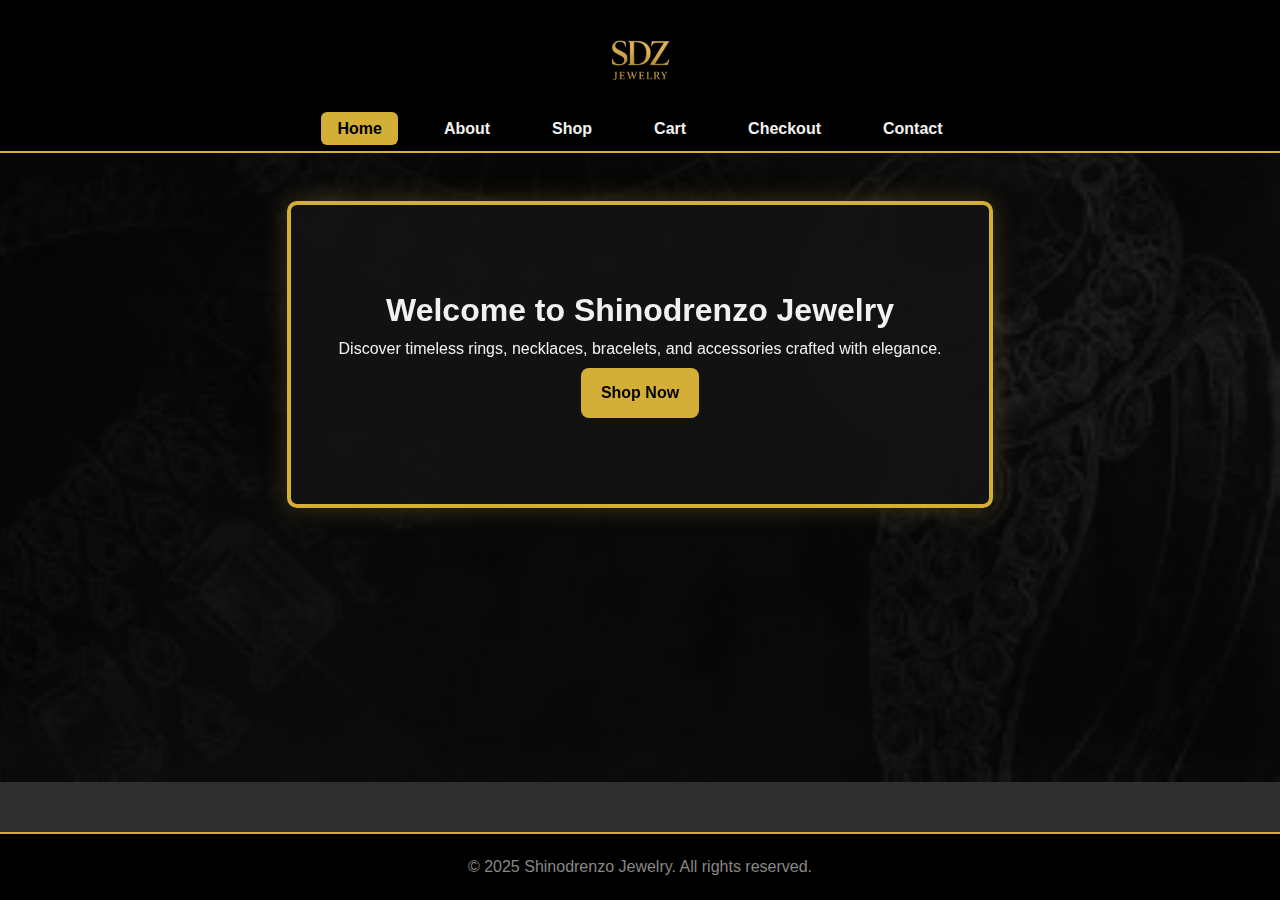
<file: index.html>
<!DOCTYPE html>
<html>
<head>
    <title>Shinodrenzo Jewelry - Home</title>
  <link rel="stylesheet" href="shin.css">
    <link rel="icon" href="logo.png"/>
</head>
<body class="page1">
  <header>
    <img src="logo.png" alt="Shinodrenzo Logo" class="logo">
    <nav>
      <ul>
        <li><a href="index.html" class="active">Home</a></li>
        <li><a href="page2.html">About</a></li>
        <li><a href="page3.html">Shop</a></li>
        <li><a href="page4.html">Cart</a></li>
        <li><a href="page5.html">Checkout</a></li>
        <li><a href="page6.html">Contact</a></li>
      </ul>
    </nav>
  </header>

  <section class="content">
    <h1>Welcome to Shinodrenzo Jewelry</h1>
    <p>Discover timeless rings, necklaces, bracelets, and accessories crafted with elegance.</p>
    <a href="page3.html" class="btn btn-buy">Shop Now</a>
  </section>

  <footer>
    <p>&copy; 2025 Shinodrenzo Jewelry. All rights reserved.</p>
  </footer>
</body>
</html>
</file>
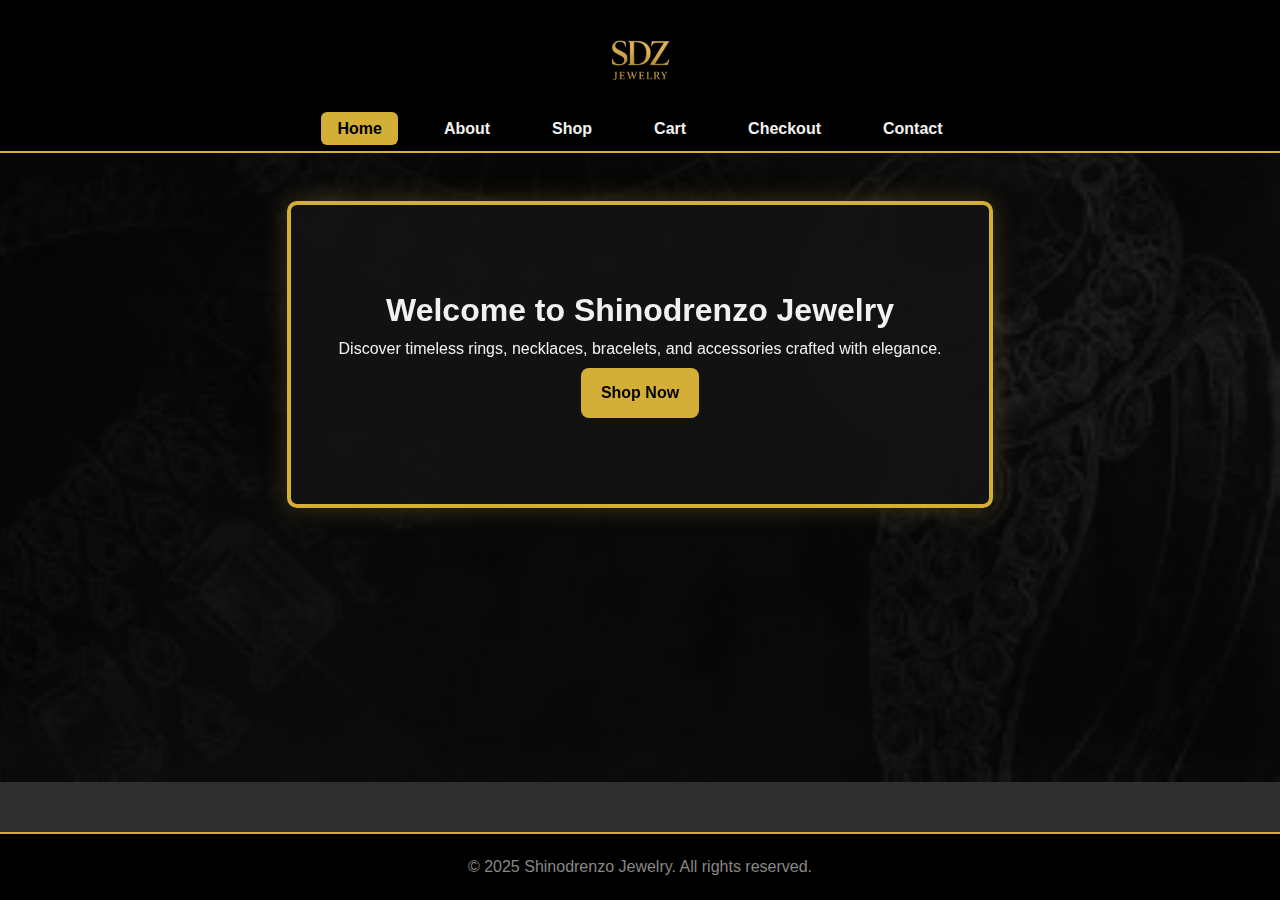
<file: page1.html>
<!DOCTYPE html>
<html>
<head>
    <title>Shinodrenzo Jewelry - Home</title>
  <link rel="stylesheet" href="shin.css">
</head>
<body>
  <header>
    <img src="logo.png" alt="Shinodrenzo Logo" class="logo">
    <nav>
      <ul>
        <li><a href="page1.html" class="active">Home</a></li>
        <li><a href="page2.html">About</a></li>
        <li><a href="page3.html">Shop</a></li>
        <li><a href="page4.html">Cart</a></li>
        <li><a href="page5.html">Checkout</a></li>
        <li><a href="page6.html">Contact</a></li>
      </ul>
    </nav>
  </header>

  <section class="content">
    <h1>Welcome to Shinodrenzo Jewelry</h1>
    <p>Discover timeless rings, necklaces, bracelets, and accessories crafted with elegance.</p>
    <a href="page3.html" class="btn btn-buy">Shop Now</a>
  </section>

  <footer>
    <p>&copy; 2025 Shinodrenzo Jewelry. All rights reserved.</p>
  </footer>
</body>
</html>
</file>
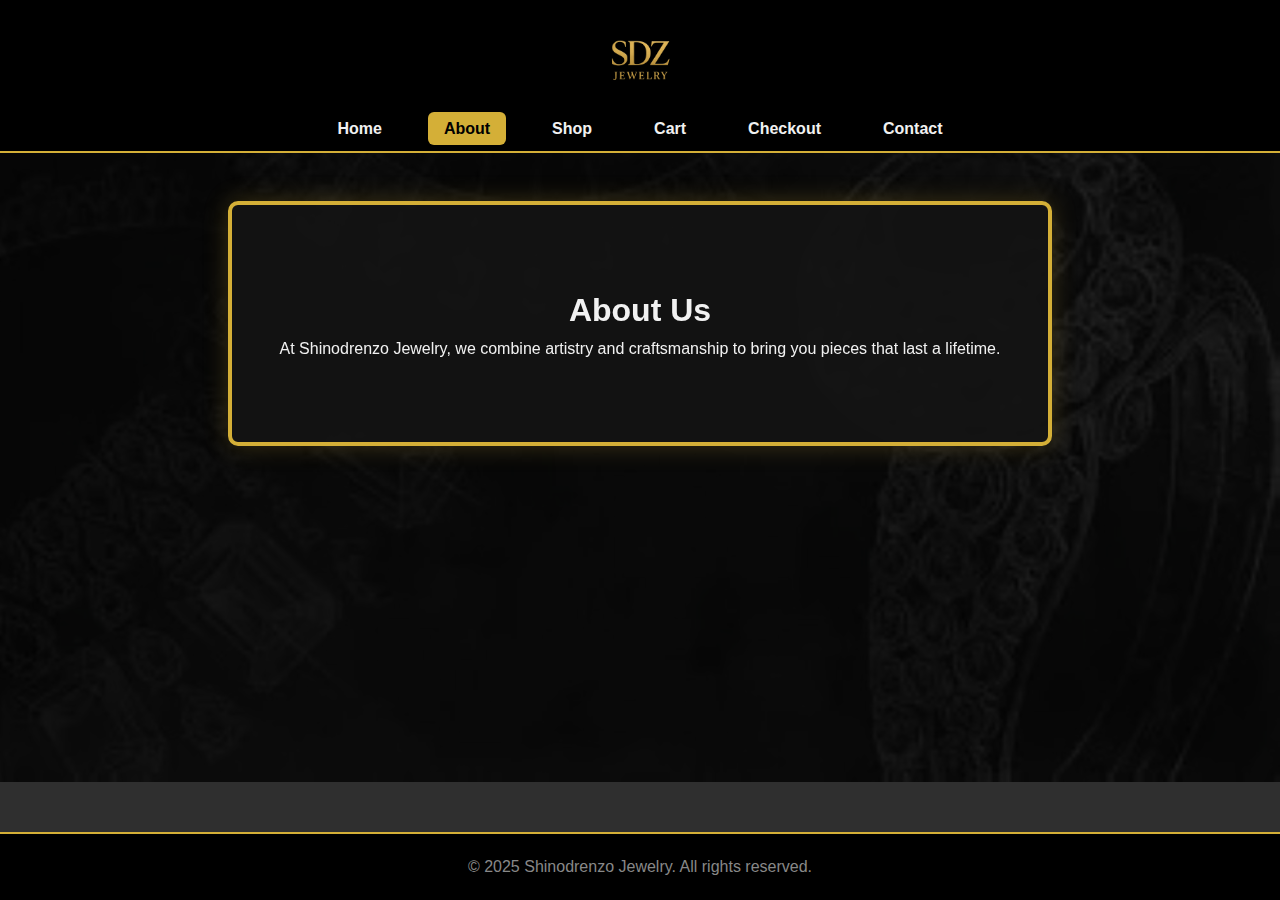
<file: page2.html>
<!DOCTYPE html>
<html>
<head>
    <title>About - Shinodrenzo Jewelry</title>
  <link rel="stylesheet" href="shin.css">
    <link rel="icon" href="logo.jpg"/>
</head>
<body>
  <header>
    <img src="logo.png" alt="Shinodrenzo Logo" class="logo">
    <nav>
      <ul>
        <li><a href="index.html">Home</a></li>
        <li><a href="page2.html" class="active">About</a></li>
        <li><a href="page3.html">Shop</a></li>
        <li><a href="page4.html">Cart</a></li>
        <li><a href="page5.html">Checkout</a></li>
        <li><a href="page6.html">Contact</a></li>
      </ul>
    </nav>
  </header>

  <section class="about-section">
    <h1>About Us</h1>
    <p>At Shinodrenzo Jewelry, we combine artistry and craftsmanship to bring you pieces that last a lifetime.</p>
  </section>

  <footer>
    <p>&copy; 2025 Shinodrenzo Jewelry. All rights reserved.</p>
  </footer>
</body>
</html>
</file>
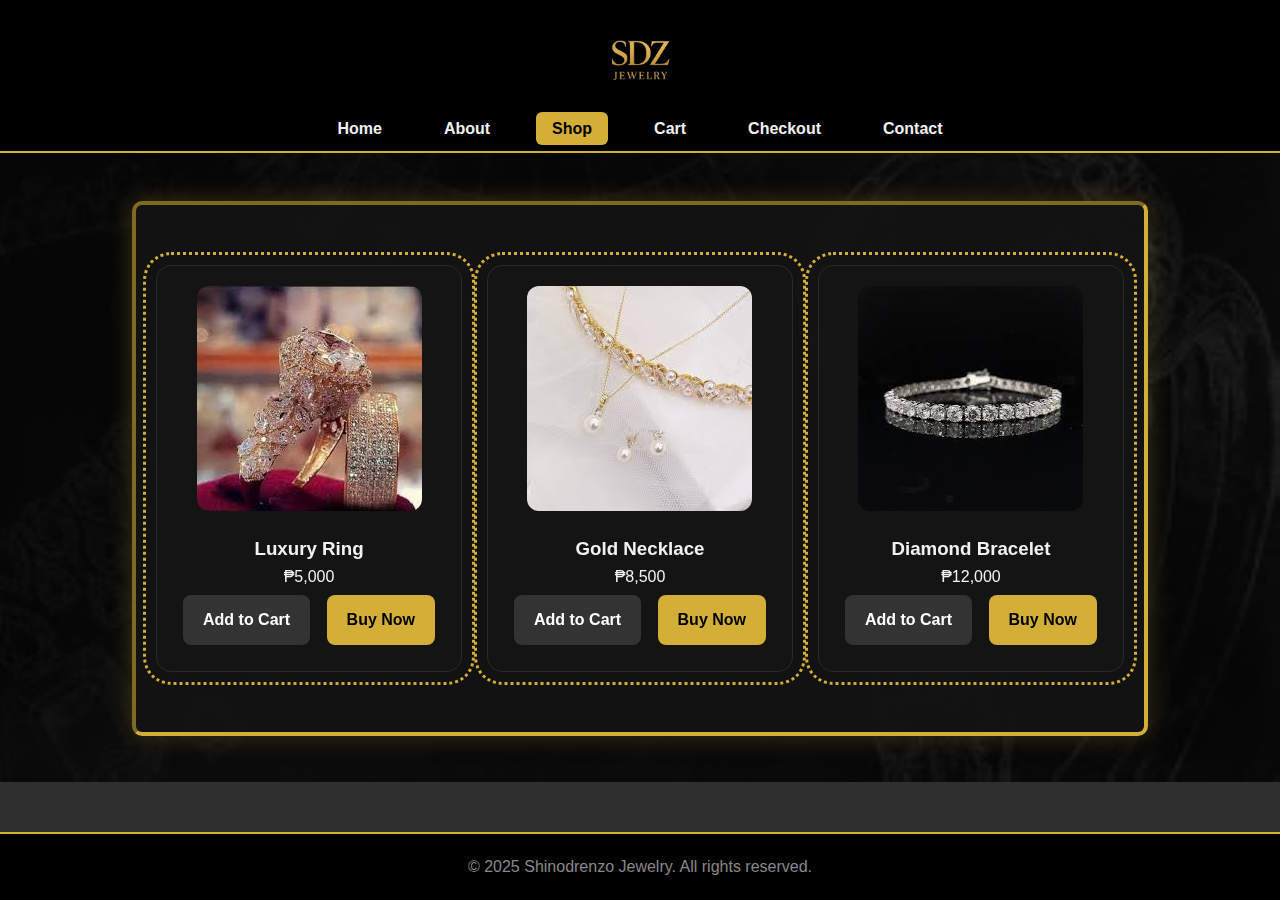
<file: page3.html>
<!DOCTYPE html>
<html>
<head>
  <title>Shop - Shinodrenzo Jewelry</title>
  <link rel="stylesheet" href="shin.css">
  <link rel="icon" href="logo.png"/>
</head>
<body class="page3">
  <header>
    <img src="logo.png" alt="Shinodrenzo Logo" class="logo">
    <nav>
      <ul>
        <li><a href="index.html">Home</a></li>
        <li><a href="page2.html">About</a></li>
        <li><a href="page3.html" class="active">Shop</a></li>
        <li><a href="page4.html">Cart</a></li>
        <li><a href="page5.html">Checkout</a></li>
        <li><a href="page6.html">Contact</a></li>
      </ul>
    </nav>
  </header>

  <section class="products">
    <div class="product-card">
      <img src="ring.jpg" alt="Luxury Ring">
      <h3>Luxury Ring</h3>
      <p>₱5,000</p>
      <a href="page4.html" class="btn btn-cart">Add to Cart</a>
      <a href="page5.html" class="btn btn-buy">Buy Now</a>
    </div>

    <div class="product-card">
      <img src="necklace.jpg" alt="Gold Necklace">
      <h3>Gold Necklace</h3>
      <p>₱8,500</p>
      <a href="page4.html" class="btn btn-cart">Add to Cart</a>
      <a href="page5.html" class="btn btn-buy">Buy Now</a>
    </div>

    <div class="product-card">
      <img src="bracelet.jpg" alt="Diamond Bracelet">
      <h3>Diamond Bracelet</h3>
      <p>₱12,000</p>
      <a href="page4.html" class="btn btn-cart">Add to Cart</a>
      <a href="page5.html" class="btn btn-buy">Buy Now</a>
    </div>

    
  </section>

  <footer>
    <p>&copy; 2025 Shinodrenzo Jewelry. All rights reserved.</p>
  </footer>
</body>
</html>
</file>
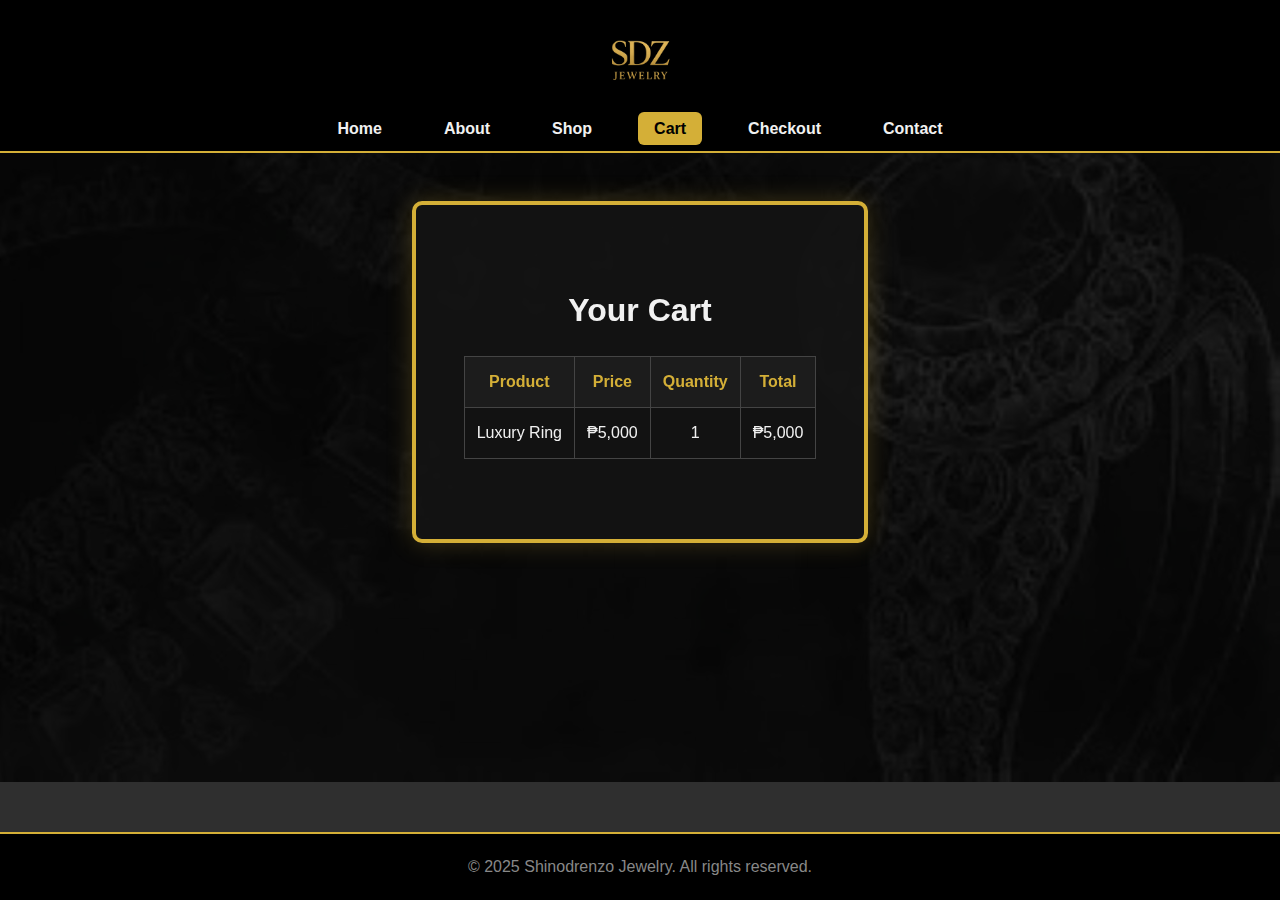
<file: page4.html>
<!DOCTYPE html>
<html>
<head>
    <title>Cart - Shinodrenzo Jewelry</title>
  <link rel="stylesheet" href="shin.css">
</head>
<body>
  <header>
    <img src="logo.png" alt="Shinodrenzo Logo" class="logo">
    <nav>
      <ul>
        <li><a href="page1.html">Home</a></li>
        <li><a href="page2.html">About</a></li>
        <li><a href="page3.html">Shop</a></li>
        <li><a href="page4.html" class="active">Cart</a></li>
        <li><a href="page5.html">Checkout</a></li>
        <li><a href="page6.html">Contact</a></li>
      </ul>
    </nav>
  </header>

  <section class="cart">
    <h1>Your Cart</h1>
    <table>
      <tr>
        <th>Product</th>
        <th>Price</th>
        <th>Quantity</th>
        <th>Total</th>
      </tr>
      <tr>
        <td>Luxury Ring</td>
        <td>₱5,000</td>
        <td>1</td>
        <td>₱5,000</td>
      </tr>
    </table>
  </section>

  <footer>
    <p>&copy; 2025 Shinodrenzo Jewelry. All rights reserved.</p>
  </footer>
</body>
</html>
</file>
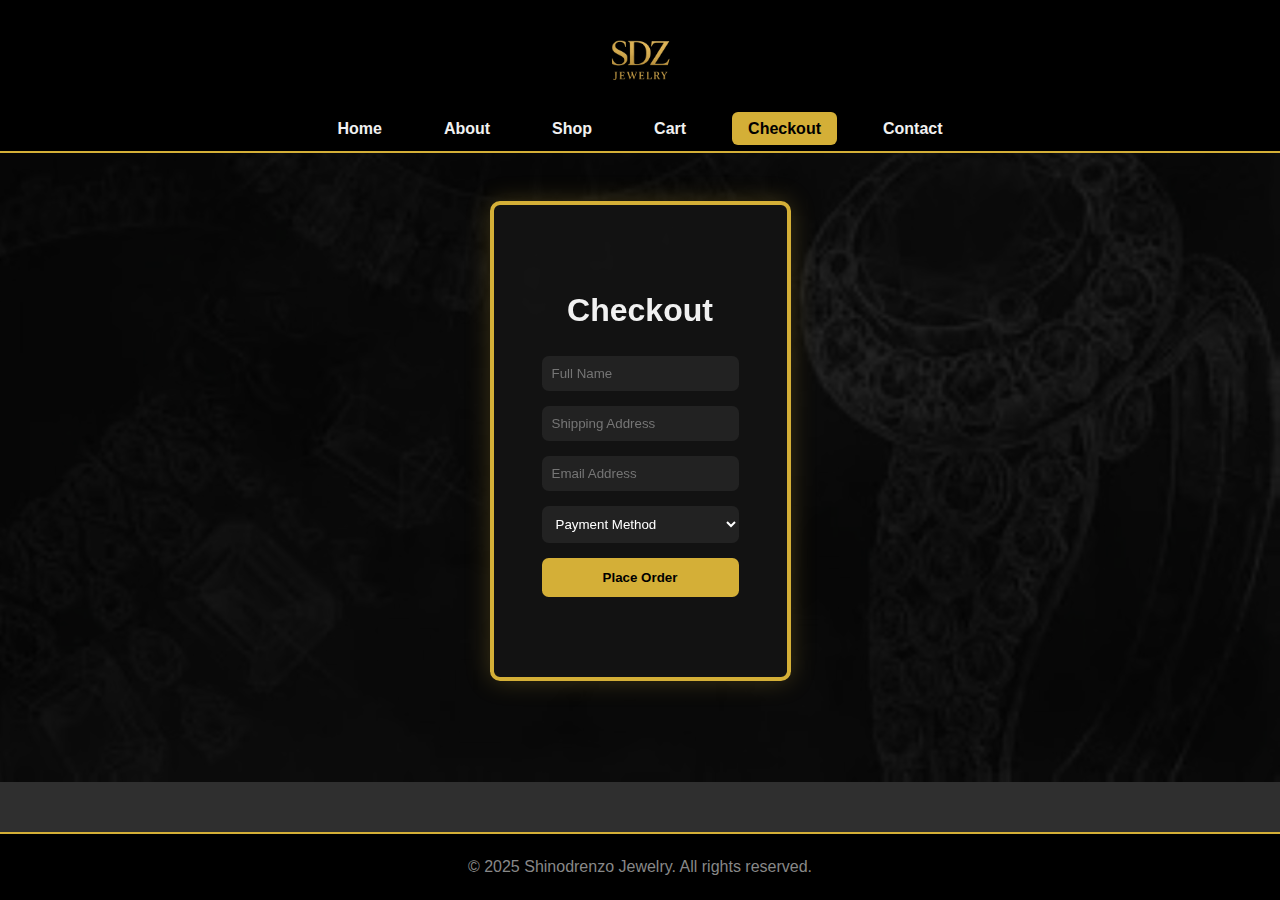
<file: page5.html>
<!DOCTYPE html>
<html>
<head>
  <title>Checkout - Shinodrenzo Jewelry</title>
  <link rel="stylesheet" href="shin.css">
</head>
<body>
  <header>
    <img src="logo.png" alt="Shinodrenzo Logo" class="logo">
    <nav>
      <ul>
        <li><a href="page1.html">Home</a></li>
        <li><a href="page2.html">About</a></li>
        <li><a href="page3.html">Shop</a></li>
        <li><a href="page4.html">Cart</a></li>
        <li><a href="page5.html" class="active">Checkout</a></li>
        <li><a href="page6.html">Contact</a></li>
      </ul>
    </nav>
  </header>

  <section class="checkout">
    <h1>Checkout</h1>
    <form>
      <input type="text" placeholder="Full Name" required>
      <input type="text" placeholder="Shipping Address" required>
      <input type="email" placeholder="Email Address" required>
      <select>
        <option>Payment Method</option>
        <option>Credit Card</option>
        <option>Cash on Delivery</option>
      </select>
      <button type="submit">Place Order</button>
    </form>
  </section>

  <footer>
    <p>&copy; 2025 Shinodrenzo Jewelry. All rights reserved.</p>
  </footer>
</body>
</html>
</file>
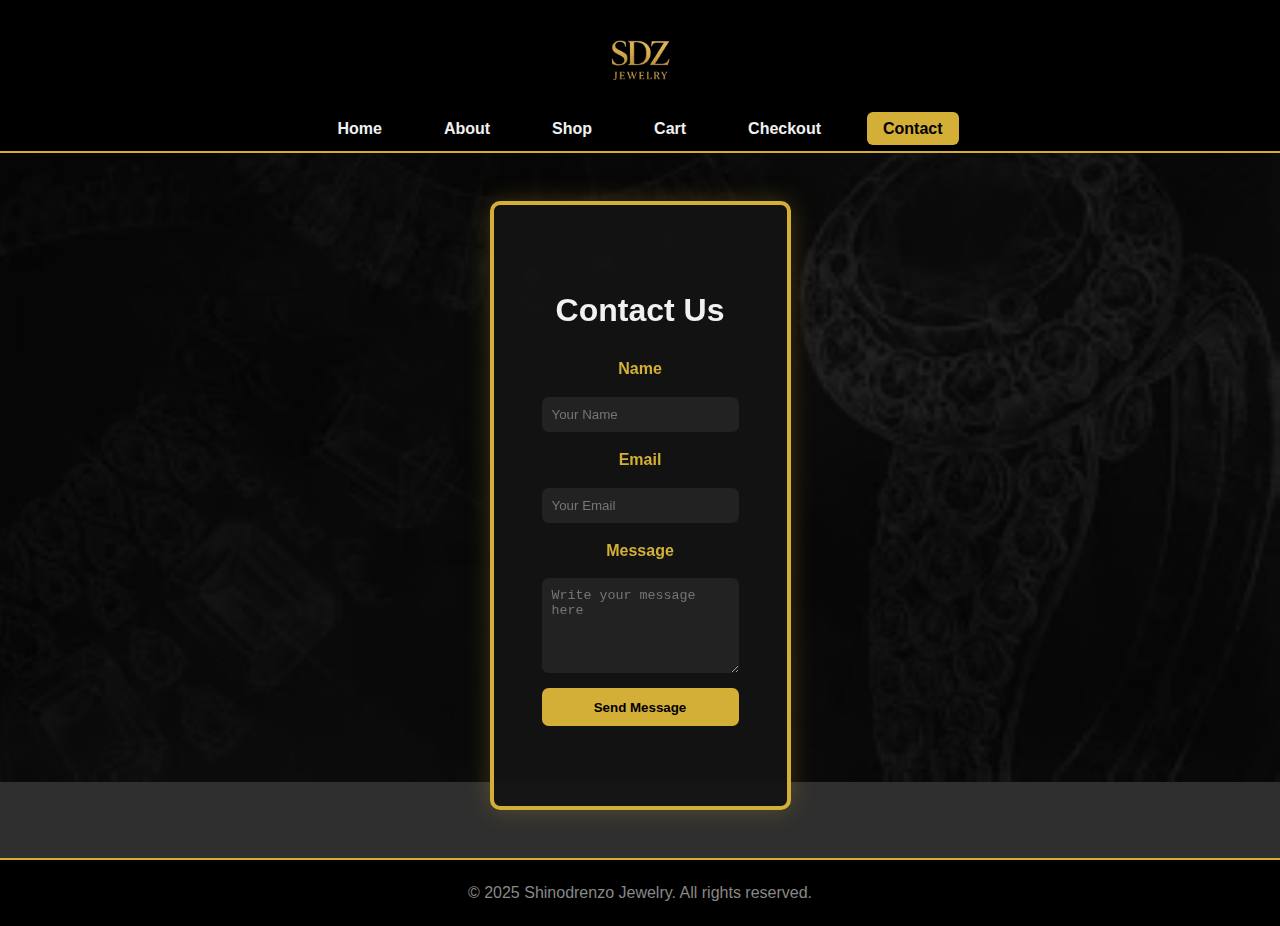
<file: page6.html>
<!DOCTYPE html>
<html>
<head>
    <title>Contact - Shinodrenzo Jewelry</title>
  <link rel="stylesheet" href="shin.css">
</head>
<body>
  <header>
    <img src="logo.png" alt="Shinodrenzo Logo" class="logo">
    <nav>
      <ul>
        <li><a href="index.html">Home</a></li>
        <li><a href="page2.html">About</a></li>
        <li><a href="page3.html">Shop</a></li>
        <li><a href="page4.html">Cart</a></li>
        <li><a href="page5.html">Checkout</a></li>
        <li><a href="page6.html" class="active">Contact</a></li>
      </ul>
    </nav>
  </header>

  <section class="contact-form">
    <h1>Contact Us</h1>
    <form>
      <label for="name">Name</label>
      <input type="text" id="name" placeholder="Your Name" required>

      <label for="email">Email</label>
      <input type="email" id="email" placeholder="Your Email" required>

      <label for="message">Message</label>
      <textarea id="message" placeholder="Write your message here" rows="5"></textarea>

      <button type="submit">Send Message</button>
    </form>
  </section>

  <footer>
    <p>&copy; 2025 Shinodrenzo Jewelry. All rights reserved.</p>
  </footer>
</body>
</html>
</file>
<file: shin.css>
* { 
  margin: 0;
  padding: 0;
  box-sizing: border-box;
}

html {
  font-size: 16px;
}

body {
  font-family: 'Segoe UI', Tahoma, Geneva, Verdana, sans-serif;
  background-color: #0a0a0a;
  color: #f1f1f1;
  line-height: 1.6;
  background: url("background3.jpg") center center no-repeat fixed;
  background-size: contain; 
  background-color: rgba(10, 10, 10, 0.85); 
  background-blend-mode: overlay;
}


header {
  background: #000;
  padding: 1em 0 0.6em;
  text-align: center;
  border-bottom: 0.125em solid #d4af37;

 
  position: sticky;  
  top: 0;
  z-index: 1000;
}



nav {
  position: relative;
  display: flex;
  justify-content: center;
  align-items: center;
}

nav ul {
  list-style: none;
  display: flex;
  gap: 1.875em;
  justify-content: center;
  align-items: center;
}

nav ul li a {
  color: #f1f1f1;
  text-decoration: none;
  font-weight: bold;
  font-size: 1em;
  padding: 0.5em 1em;
  border-radius: 0.375em;
  transition: 0.3s ease;
  position: relative;
}

nav ul li a:hover,
nav ul li a.active {
  background: #d4af37;
  color: #000;
}


.content,
.about-section,
.products,
.cart,
.checkout,
.contact-form {
  padding: 5em 3em;
  max-width: 90em; 
  margin: 3em auto;
  text-align: center;
  background: rgba(20, 20, 20, 0.95); 
  border: 0.25em solid #d4af37;
  border-radius: 0.625em;
  box-shadow: 0 0 25px rgba(212, 175, 55, 0.25); 
}

body.page1 .content { border-style: solid; }    
body.page2 .about-section { border-style: dashed; }  
body.page3 .products { border-style: inset; }  
body.page4 .cart { border-style: outset; }   
body.page5 .checkout { border-style: double; }  
body.page6 .contact-form { border-style: ridge; } 


.products {
  display: grid;
  grid-template-columns: repeat(auto-fit, minmax(14.375em, 1fr));
  gap: 1.56em;
  padding: 3.75em 1.25em;
  max-width: 75em;
  margin: auto;
}

.product-card {
  background: #141414;
  border: 0.0625em solid #2a2a2a;
  border-radius: 0.9375em;
  text-align: center;
  padding: 1.25em;
  transition: transform 0.3s, box-shadow 0.3s;
  cursor: pointer;
  outline: 3px dotted #d4af37;
  outline-offset: 10px;
}

.logo {
  height: 5.625em;
  margin-bottom: 0.625em;
  position: relative;
  display: block;
  margin-left: auto;
  margin-right: auto;
}

.product-card:hover {
  transform: translateY(-0.5em);
  box-shadow: 0 0.5em 1.25em rgba(212, 175, 55, 0.4);
}

.product-card img {
  max-width: 100%;
  border-radius: 0.75em;
  margin-bottom: 0.9375em;
}


.btn {
  display: inline-block;
  padding: 0.75em 1.25em;
  margin: 0.375em;
  border-radius: 0.5em;
  font-weight: bold;
  text-decoration: none;
  transition: 0.3s ease;
}

.btn-cart {
  background: #333;
  color: #fff;
}

.btn-cart:hover {
  background: #555;
}

.btn-buy {
  background: #d4af37;
  color: #000;
}

.btn-buy:hover {
  background: #b8962e;
  color: #fff;
}


.cart table, .checkout table {
  width: 100%;
  border-collapse: collapse;
  margin-top: 1.25em;
}

.cart th, .cart td, .checkout th, .checkout td {
  border: 0.0625em solid #444;
  padding: 0.75em;
  text-align: center;
}

.cart th, .checkout th {
  background: #1c1c1c;
  color: #d4af37;
}


.checkout form,
.contact-form form {
  display: flex;
  flex-direction: column;
  gap: 0.9375em;
  margin-top: 1.25em;
}

.checkout input,
.checkout select,
.contact-form input,
.contact-form textarea {
  padding: 0.75em;
  border: none;
  border-radius: 0.5em;
  background: #222;
  color: #fff;
}

.checkout button,
.contact-form button {
  background: #d4af37;
  border: none;
  padding: 0.875em 1.375em;
  font-weight: bold;
  border-radius: 0.5em;
  cursor: pointer;
}

.checkout button:hover,
.contact-form button:hover {
  background: #b8962e;
  color: #fff;
}

.contact-form label {
  color: #d4af37;
  font-weight: bold;
}



.image-float-left {
  float: left;
  width: 40%;
  margin: 1em;
  border-radius: 0.625em;
}

.image-float-right {
  float: right;
  width: 40%;
  margin: 1em;
  border-radius: 0.625em;
}

.clearfix::after {
  content: "";
  display: table;
  clear: both;
}





.content, 
.about-section, 
.products, 
.cart, 
.checkout, 
.contact-form {
  background: rgba(20, 20, 20, 0.92); 
  backdrop-filter: blur(3px);
}

html, body {
  height: 100%;
}

html, body {
  height: 100%;
  display: flex;
  flex-direction: column;
}

footer {
  margin-top: auto;
  background: #000;
  text-align: center;
  padding: 1.25em;
  color: #888;
  border-top: 0.125em solid #d4af37;
}








@media (max-width: 768px) {
  .about-section {
    flex-direction: column;
    text-align: center;
  }
  .about-section img {
    width: 100%;
  }
}
</file>
